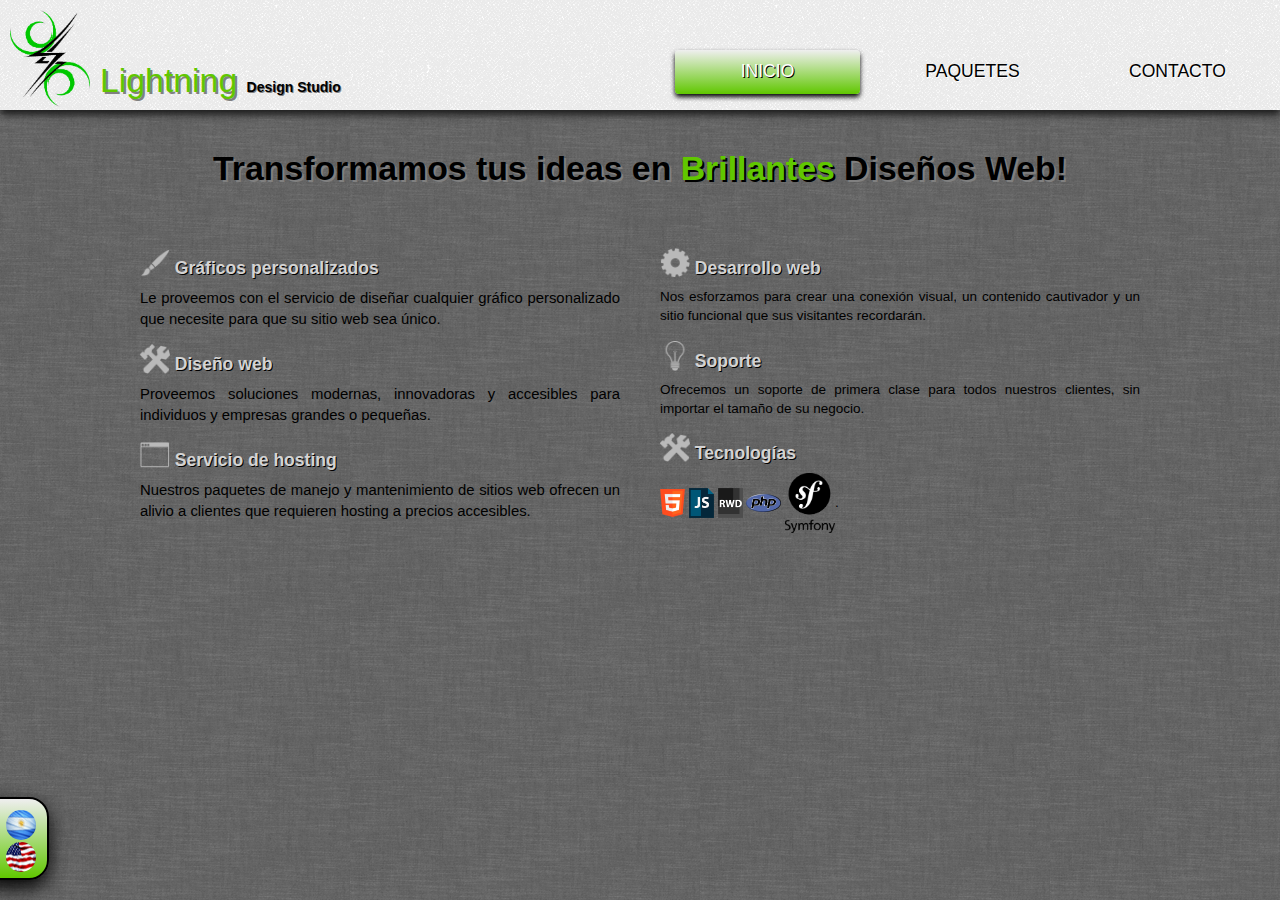
<file: index.html>
<!DOCTYPE HTML>

<html xmlns="http://www.w3.org/1999/html">
<head>
    <meta http-equiv="Content-Type" content="text/html; charset=UTF-8">
    <meta name="viewport" content="width=device-width, minimum-scale=1.0, maximum-scale=1.0">

    <!--[if lt IE 9]>
    <script src="scripts/html5.js"></script>
    <![endif]-->

    <title>Lightning DS</title>
    <link href="[data-uri]"
          rel="icon" type="image/x-icon"/>
    <meta name="description" content="Web design page">

    <link rel="stylesheet" type="text/css" href="css/bootstrap.css">
    <link rel="stylesheet" type="text/css" href="css/style.css">
    <!--<link href='http://fonts.googleapis.com/css?family=Risque' rel='stylesheet' type='text/css'>-->

    <script src="scripts/jquery-1.8.0.js"></script>
    <script type="text/javascript" src="scripts/myScript.js"></script>
    <!--<link rel="shortcut icon" type="image/png" href="images/icons/favicon.png">-->
    <script>
        var bronzeText = "----Pedido de paquete bronce----";
        var silverText = "----Pedido de paquete plateado----";
        var goldText = "----Pedido de paquete dorado----";
    </script>

</head>

<body>
<div class="wrapper">
    <div id="top">
        <div id="logo">
            <img id="logoimage" src="images/logo3.png" alt="logo">

            <h1 id="logotitle">Lightning <strong>Design Studio</strong></h1>
        </div>

        <nav>
            <ul>
                <li><a id="homeTab" onclick="showHome();" class="aSelected">Inicio</a></li>
                <li><a id="workTab" onclick="showServices();">Paquetes</a></li>
                <li><a id="contactTab" onclick="showContact();">Contacto</a></li>
            </ul>
        </nav>
    </div>

    <div id="home">


        <h1>Transformamos tus ideas en <span>Brillantes</span> Diseños Web!</h1>

        <div class="left">
            <div class="paragraph">
                <div class="headText">
                    <img class="textIcon" src="images/icons/brush.png" alt="logo">

                    <h2 onclick="toggleGraphicInfo();">Gráficos personalizados</h2>
                </div>
                <p id="graphicInfo">Le proveemos con el servicio de diseñar cualquier gráfico personalizado que necesite
                    para que su sitio web sea único.
                </p>

            </div>
            <div class="paragraph">
                <div class="headText">
                    <img class="textIcon" src="images/icons/tools.png" alt="logo">

                    <h2 onclick="toggleDesignInfo();">Diseño web</h2>
                </div>
                <p id="designInfo">Proveemos soluciones modernas, innovadoras y accesibles para individuos y empresas
                    grandes o pequeñas.</p>

            </div>
            <div class="paragraph">
                <div class="headText">
                    <img class="textIcon" src="images/icons/app.png" alt="logo">

                    <h2 onclick="toggleHostingInfo();">Servicio de hosting</h2>
                </div>
                <p id="hostingInfo">Nuestros paquetes de manejo y mantenimiento de sitios web ofrecen un alivio a
                    clientes que requieren hosting a precios accesibles.</p>
            </div>

        </div>
        <div class="right">
            <div class="paragraph">
                <div class="headText">
                    <img class="textIcon" src="images/icons/gear.png" alt="logo">

                    <h2 onclick="toggleDevelopmentInfo();">Desarrollo web</h2>
                </div>
                <p id="developmentInfo">Nos esforzamos para crear una conexión visual, un contenido cautivador y un
                    sitio funcional que sus visitantes recordarán.</p>

            </div>
            <div class="paragraph">
                <div class="headText">
                    <img class="textIcon" src="images/icons/bulb.png" alt="logo">

                    <h2 onclick="toggleSupportInfo();">Soporte</h2>
                </div>
                <p id="supportInfo">Ofrecemos un soporte de primera clase para todos nuestros clientes, sin importar el
                    tamaño de su negocio.</p>

            </div>
            <div class="paragraph">
                <div class="headText">
                    <img class="textIcon" src="images/icons/tools.png" alt="logo">

                    <h2 onclick="toggleTechnologiesInfo();">Tecnologías

                    </h2>
                </div>
                <p id="technologiesInfo">
                    <img class="smallIcon" src="images/icons/html5.png"> <img class="smallIcon"
                    <img class="smallIcon" src="images/icons/js.png">
                    <img class="smallIcon" src="images/icons/rwd.png"> <img class="mediumIcon"
                    <img class="largeIcon" src="images/icons/phplogo.png"> <img class="largeIcon"
                    <img class="mediumIcon" src="images/icons/symfony_black_03.png">.</p>
            </div>
        </div>
    </div>

    <div id="work" style="display: none;">
        <div class="pricingBox boxshadowed bronzeBox" onclick="clickBronzeBox();">
            <h3>Paquete Bronce</h3>

            <div class="itemText">
                <p> 3 secciones </p>

                <p> Colores personalizados </p>

                <p> Hasta 15 imágenes subidas</p>

                <p> 1 mes gratis de hosting </p>

                <strong>Precio: $2000</strong>
            </div>
        </div>

        <div class="pricingBox boxshadowed silverBox" onclick="clickSilverBox();">
            <h3>Paquete Plateado</h3>

            <div class="itemText">
                <p> 5 secciones </p>

                <p> Colores y gráficos personalizados </p>

                <p> Hasta 35 imágenes subidas </p>

                <p> 1 mes gratis de hosting </p>

                <strong>Precio: $2500</strong>
            </div>
        </div>

        <div class="pricingBox boxshadowed goldBox" onclick="clickGoldBox();">
            <h3>Paquete Dorado</h3><!--Title-->
            <div class="itemText">
                <p> Web app personalizada </p>

                <p> Colores y gráficos personalizados </p>

                <p> Diseño Responsive </p>

                <p> Diseño Parallax </p>

                <strong>Preguntar precio</strong>
            </div>
        </div>

    </div>

    <div id="contact" class="contactDiv" style="display: none;">
        <div class="left">
            <h4>Sobre nosotros</h4>

            <p> Lightning Design Studio es un servicio completo con diseñadores y desarrolladores web internos junto con
                soluciones de hosting que cumplan con lo que está buscando y con su presupuesto.</p>

            <p>
                Aseguramos un diseño <strong>Minimalista</strong> , <strong>Intuitivo</strong> e
                <strong>Innovador</strong>.
            </p>

            <p class="importantP">
                Somos la solución, no importa qué tan grande o pequeño sea su negocio.
            </p>
        </div>
        <div class="right">
            <p class="importantP">
                ¡Contáctenos a nuestro mail: lightning.web.design@gmail.com!
            </p>
            <div id="formwrap">
                <!--<form method="post" id="submitform" action="submitemail.php">-->
                    <!--<input placeholder="Nombre" type="text" class="formstyle" title="Name" name="name"/>-->
                    <!--<input placeholder="Email" type="text" class="formstyle" title="Email" name="email"/>-->
                    <!--<textarea id="messageArea" name="message" title="Message"></textarea>-->
                    <!--<input class="formstyletwo" type="submit" value="Send">-->
                <!--</form>-->
                <form id="ContactForm" action="enviar.php" method="post">
                    <div>
                        <div class="wrapper">
                            <span>Nombre Completo:</span>
                            <input name="nombre" class="input" id="nombre" type="text" placeholder="Nombre Completo"
                                   required="required"
                                   autofocus="autofocus" maxlength="20"/>
                        </div>
                        <div class="wrapper">
                            <span>E-mail:</span>
                            <input name="email" class="input" id="email" type="email" placeholder="ejemplo@ejemlo.com"
                                   required="required"/>
                        </div>
                        <div class="textarea_box">
                            <span>Mensaje:</span>
                            <textarea name="mensaje" cols="1" rows="1" placeholder="Ingrese su mensaje:"
                                      required="required"></textarea>
                            <!--<button name="btsend" id="btsend" type="submit" class="button1">Enviar</button>-->
                        </div>
                        <div class="wrapper">
                            <br>
                            <button name="btsend" id="btsend" type="submit" class="button1 right">Enviar</button>
                        </div>
                    </div>
                </form>
            </div>
            <div id="error"></div>
        </div>
    </div>

    <div id="languages">
        <img class="flag" src="images/icons/es.png">
        <a href="indexen.html">
            <img class="flag" src="images/icons/en.png">
        </a>
    </div>

</div>


</body>
</html>
</file>
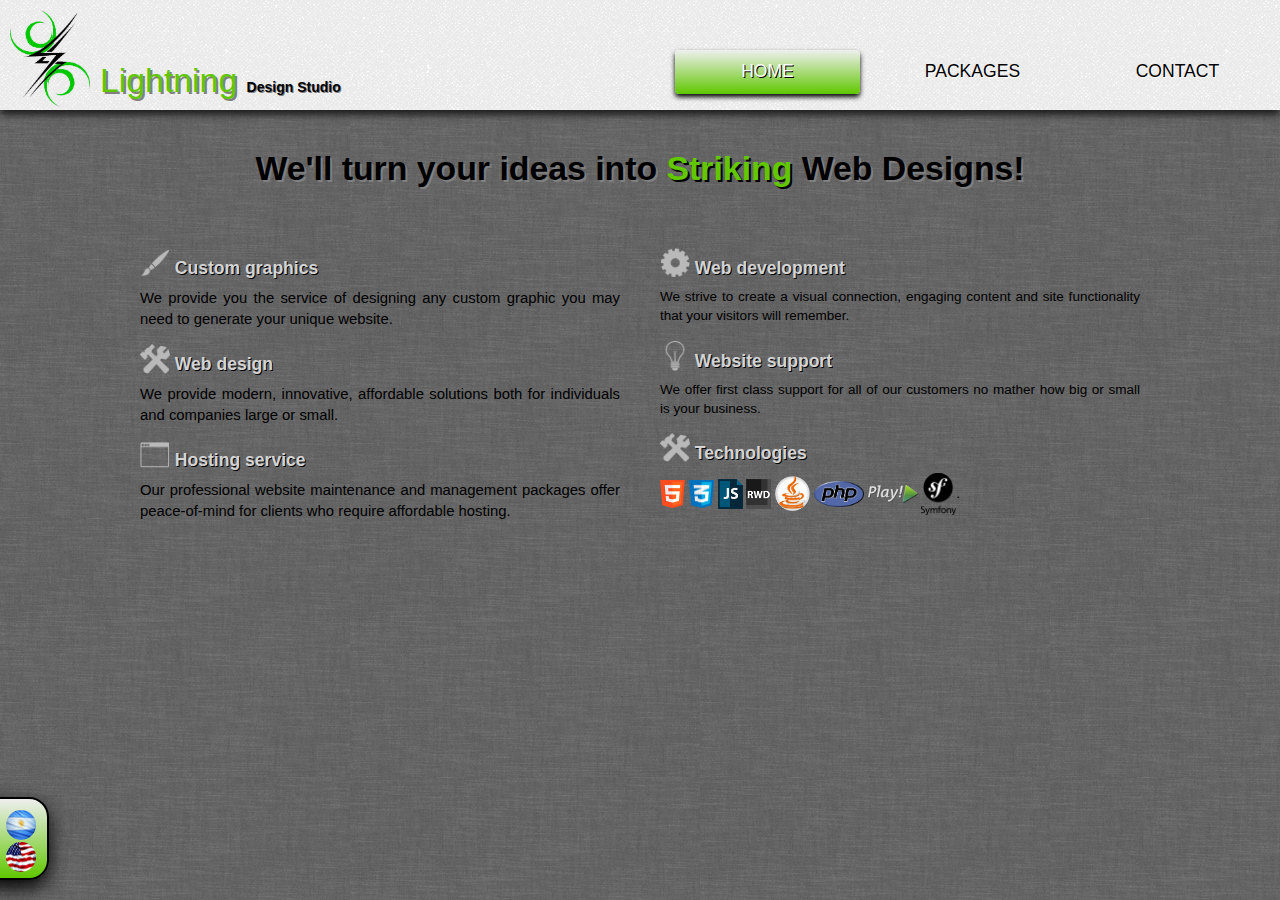
<file: indexen.html>
<!DOCTYPE HTML>

<html>
<head>
    <meta http-equiv="Content-Type" content="text/html; charset=UTF-8">
    <meta name="viewport" content="width=device-width, minimum-scale=1.0, maximum-scale=1.0">

    <!--[if lt IE 9]>
    <script src="scripts/html5.js"></script>
    <![endif]-->

    <title>Lightning DS</title>
    <link href="[data-uri]"
          rel="icon" type="image/x-icon"/>
    <meta name="description" content="Web design page">

    <link rel="stylesheet" type="text/css" href="css/bootstrap.css">
    <link rel="stylesheet" type="text/css" href="css/style.css">
    <!--<link href='http://fonts.googleapis.com/css?family=Risque' rel='stylesheet' type='text/css'>-->

    <script src="scripts/jquery-1.8.0.js"></script>
    <script type="text/javascript" src="scripts/myScript.js"></script>
    <!--<link rel="shortcut icon" type="image/png" href="images/icons/favicon.png">-->

    <script>
    var bronzeText = "----Request for bronze package----";
    var silverText = "----Request for silver package----";
    var goldText = "----Request for gold package----";
    </script>

</head>

<body>
<div class="wrapper">
    <div id="top">
        <div id="logo">
            <img id="logoimage" src="images/logo3.png" alt="logo">

            <h1 id="logotitle">Lightning <strong>Design Studio</strong></h1>
        </div>

        <nav>
            <ul>
                <li><a id="homeTab" onclick="showHome();" class="aSelected">Home</a></li>
                <li><a id="workTab" onclick="showServices();">Packages</a></li>
                <li><a id="contactTab" onclick="showContact();">Contact</a></li>
            </ul>
        </nav>
    </div>

    <div id="home">


        <h1>We'll turn your ideas into <span>Striking</span> Web Designs!</h1>

        <div class="left">

            <div class="paragraph">
                <div class="headText">
                    <img class="textIcon" src="images/icons/brush.png" alt="logo">

                    <h2 onclick="toggleGraphicInfo();">Custom graphics</h2>
                </div>
                <p id="graphicInfo">We provide you the service of designing any custom graphic
                    you may need to generate your unique website.
                </p>

            </div>
            <div class="paragraph">
                <div class="headText">
                    <img class="textIcon" src="images/icons/tools.png" alt="logo">

                    <h2 onclick="toggleDesignInfo();">Web design</h2>
                </div>
                <p id="designInfo">We provide modern, innovative,
                    affordable solutions both for individuals and companies large or small.</p>

            </div>
            <div class="paragraph">
                <div class="headText">
                    <img class="textIcon" src="images/icons/app.png" alt="logo">

                    <h2 onclick="toggleHostingInfo();">Hosting service

                    </h2>
                </div>
                <p id="hostingInfo">Our professional website maintenance and
                    management packages offer peace-of-mind for clients who require affordable hosting.</p>
            </div>

        </div>
        <div class="right">
            <div class="paragraph">
                <div class="headText">
                    <img class="textIcon" src="images/icons/gear.png" alt="logo">

                    <h2 onclick="toggleDevelopmentInfo();">Web development
                    </h2>
                </div>
                <p id="developmentInfo">We strive to create a visual connection, engaging content
                    and site functionality
                    that your visitors will remember.</p>

            </div>
            <div class="paragraph">
                <div class="headText">
                    <img class="textIcon" src="images/icons/bulb.png" alt="logo">

                    <h2 onclick="toggleSupportInfo();">Website support

                    </h2>
                </div>
                <p id="supportInfo">We offer first class support for all of our customers no
                    mather how big or small is your business.</p>

            </div>
            <div class="paragraph">
                <div class="headText">
                    <img class="textIcon" src="images/icons/tools.png" alt="logo">

                    <h2 onclick="toggleTechnologiesInfo();">Technologies

                    </h2>
                </div>
                <p id="technologiesInfo">
                    <img class="smallIcon" src="images/icons/html5.png"> <img class="smallIcon"src="images/icons/css.png">
                    <img class="smallIcon" src="images/icons/js.png">
                    <img class="smallIcon" src="images/icons/rwd.png"> <img class="mediumIcon" src="images/icons/java3.png">
                    <img class="largeIcon" src="images/icons/phplogo.png"> <img class="largeIcon" src="images/icons/PlayFramework.png">
                    <img class="mediumIcon" src="images/icons/symfony_black_03.png">.</p>
            </div>
        </div>
    </div>

    <div id="work" style="display: none;">
        <div class="pricingBox boxshadowed bronzeBox" onclick="clickBronzeBox();">
            <h3>Bronze Package</h3>

            <div class="itemText">
                <p> 3 sections website </p>

                <p> Custom colors </p>

                <p> Up to 15 pictures uploads</p>

                <p> Free 1 month hosting </p>

                <strong>Price: $2000</strong>
            </div>
        </div>

        <div class="pricingBox boxshadowed silverBox" onclick="clickSilverBox();">
            <h3>Silver Package</h3>

            <div class="itemText">
                <p> 5 sections website </p>

                <p> Custom colors & graphics </p>

                <p> Up to 35 pictures uploads </p>

                <p> Free 1 month hosting </p>

                <strong>Price: $2500</strong>
            </div>
        </div>

        <div class="pricingBox boxshadowed goldBox" onclick="clickGoldBox();">
            <h3>Gold Package</h3><!--Title-->
            <div class="itemText">
                <p> Custom web app </p>

                <p> Custom colors & graphics </p>

                <p> Responsive design </p>

                <p> Parallax design </p>

                <strong>Ask for price!</strong>
            </div>
        </div>

    </div>

    <div id="contact" class="contactDiv" style="display: none;">
        <div class="left">
            <h4>About us</h4>

            <p> Lightning Design Studio is a full service agency with in-house website designers and
                developers together hosting solutions to suit your website development and budget.
            </p>

            <p>
                We assure a <strong>Minimalist</strong> , <strong>Intuitive</strong> and <strong>Innovative</strong>
                design.
            </p>

            <p class="importantP">
                We are a solution no matter how small or big your business is.
            </p>
        </div>
        <div class="right">
            <p class="importantP">
            Email Us To lightning.web.design@gmail.com!</p>

            <!--<div id="formwrap">-->
                <!--<form method="post" id="submitform" action="submitemail.php">-->
                    <!--<input placeholder="Name" type="text" class="formstyle" title="Name" name="name"/>-->
                    <!--<input placeholder="Email" type="text" class="formstyle" title="Email" name="email"/>-->
                    <!--<textarea id="messageArea"  name="message" title="Message"></textarea>-->
                    <!--<input class="formstyletwo" type="submit" value="Send">-->
                <!--</form>-->
            <!--</div>-->
            <!--<div id="error"></div>-->
        </div>
    </div>
    <div id="languages">
        <a href="index.php">
        <img  class="flag" src="images/icons/es.png">
        </a>
        <img class="flag" src="images/icons/en.png">
    </div>

</div>

</body>
</html>
</file>
<file: css/style.css>
@charset "UTF-8";

/* ----------------- Reset all styles ----------------- */
* {
    margin: 0;
    padding: 0;
    border: 0;
}

/* ----------------- Website background and general text colour ----------------- */

body {
    background: silver url(../images/grey_wash_wall.png);
    color: #000000;
    /*min-width: 405px;*/
    font-size: 84.5%;
}

body h1 {
    /*color: #a30000;*/
    text-shadow:2px 2px grey;
    color: #8a6940;
}

button{
    background: transparent;
}
.arrow{
    width: 25px;
}

h3 {
    font-size: 1.5em;
}

/* ----------------- Wrapper - keeps all content in the center of page -----------------  */
.wrapper {
    margin: 0 auto;
    width: 100%;
    height: auto;
}

/* The rest is pretty self explanatory - it appears in the order that it occurs on the HTML document */
#top {
    height: 110px;
    background: silver url(../images/backgroundtexture.png);
    -webkit-box-shadow: 0 5px 7px #1f1f1f;
    -moz-box-shadow: 0 5px 7px #1f1f1f;
    box-shadow: 0 5px 7px #1f1f1f;

}

.textIcon{
    width: 30px;
    float: left;
    margin-right: 1%;
}

#logo {
    margin-top: 10px;
    text-decoration: none;
    height: 50px;
    width: 400px;
    float: left;
}

#logoimage {
    width: 80px;
    padding: 0 10px;
    float: left;
}

#logotitle {
    float: left;
    font-family: Risque, Helvetica, sans-serif;
    font-weight: normal;
    font-size: 250%;
    text-shadow: 0 1px 1px #FFF;
    text-align: center;
}

#logotitle a {
    color: #2d2d2d;
    text-decoration: none;
}

nav {
    float: right;
    /*min-width: 400px;*/
    width: 50%;
    display: block;
    height: 40px;
    margin-top: 50px;
}

nav ul li {
    display: block;
    width: 33.33%;
    float: left;
    text-align: center;
}

nav ul li a {
    font-family: Helvetica, Arial, sans-serif;
    margin: 0 10px;
    text-transform: uppercase;
    text-decoration: none;
    font-weight: 400;
    line-height: 250%;
    display: block;
    font-size: 1.3em;
    /*min-width: 100px;*/
    color: #000000;

    /*background: -webkit-gradient(linear, left top, left bottom, color-stop(0, #efefef), color-stop(1, #b5b5b5));*/
    /*filter: progid:DXImageTransform.Microsoft.gradient(startColorStr = '#efefef', EndColorStr = '#b5b5b5');*/
    border-radius: 4px;
    text-shadow: 1px 1px white;
}

#home{
    width: 1000px;
    margin: 3% auto 3% auto;
    text-align: center;
    text-align: center;


}

#home h1{
    color: black;
    font-size: 2.5em;

}

.paragraph{
     text-align: left;
     margin-bottom: 3%;
}



#home h2{
    font-size: 1.3em;
    color: lightgray;
    text-shadow: 1px 1px black;
    margin: 0;
    cursor: pointer;
}

#home h1 span{
    color: #60C700;
    text-shadow: 2px 2px black;
}


nav ul li a:hover {
    text-decoration: none;
    cursor: default;

    background: -webkit-gradient(linear, left top, left bottom, color-stop(0, #efefef), color-stop(1, #60C700));
    filter: progid:DXImageTransform.Microsoft.gradient(startColorStr = '#efefef', EndColorStr = '#60C700');
    -ms-filter: "progid:DXImageTransform.Microsoft.gradient(startColorStr='#efefef', EndColorStr='#60C700')";
    -webkit-box-shadow: 0 3px 5px #000000;
    -moz-box-shadow: 0 3px 5px #000000;
    box-shadow: 0 3px 5px #000000;
    border-radius: 4px;

    -webkit-transition: box-shadow 0.2s ease-in-out;
    -moz-transition: box-shadow 0.2s ease-in-out;
    -o-transition: box-shadow 0.2s ease-in-out;
    -ms-transition: box-shadow 0.2s ease-in-out;
    transition: box-shadow 0.2s ease-in-out;
    color: white;

    text-shadow: 1px 1px black;

}

.aSelected {
    background-color: #60C700;
    background: -webkit-gradient(linear, left top, left bottom, color-stop(0, #efefef), color-stop(1, #60C700));
    filter: progid:DXImageTransform.Microsoft.gradient(startColorStr = '#efefef', EndColorStr = '#60C700');
    -ms-filter: "progid:DXImageTransform.Microsoft.gradient(startColorStr='#efefef', EndColorStr='#60C700')";
    -webkit-box-shadow: 0 3px 5px #000000;
    -moz-box-shadow: 0 3px 5px #000000;
    box-shadow: 0 3px 5px #000000;
    border-radius: 4px;
    color: white;
    text-shadow: 1px 1px black;
}


nav ul li p {
    font-family: Lato, Helvetica, Arial, sans-serif;
    width: 90%;
    text-decoration: none;
    text-transform: uppercase;
    font-weight: 400;
    line-height: 250%;
    display: block;
    color: #f38094;
}

hr {
    height: 1px;
    width: 100%;
    background-color: #2d2d2d;
    margin: 0;
}

header {
    width: 100%;
    margin: 5% 0 5% 0;
}

header h1 {
    font-family: Lato, Arial, Helvetica, sans-serif;
    text-align: center;
    font-size: 2em;
    font-weight: normal;
    letter-spacing: 1px;
    margin-bottom: 1%;
    color: black;
}

header h1 span {
    /*color: #a30000;*/
    color: #8a6940;
    text-shadow: 0 1px 1px #FFF;
    /*text-shadow: 0 1px 1px #dadada;*/
}

.smallIcon{
    width: 25px;
}

.mediumIcon{
    width: 35px;
}

.largeIcon{
    width: 50px;
}
.left strong{
    color: #60C700;
    text-shadow: 2px 2px black;
    font-size: 115%;
}

header h2 {
    font-family: Lato, Arial, Helvetica, sans-serif;
    text-align: center;
    font-size: 1.5em;
    font-weight: normal;
    color: #8a6940;
}

#slideshow {
    width: 100%;
    margin-top: 2%;
}

.left {
    margin-top: 5%;
    width: 48%;
    float: left;
    margin-bottom: 2%;
}

.left h3 {
    font-family: Helvetica,serif;
    color: #8a6940;
    font-size: 180%;
    font-weight: normal;
    text-align: center;
    margin-bottom: 5%;
    text-shadow: 0 1px 1px #dadada;
}

.left p {
    font-family: Lato, Arial, Helvetica, sans-serif;
    font-size: 110%;
    line-height: 140%;
    text-align: justify;
}

.left p a {
    color: #f38094;
    text-decoration: none;
}

.right {
    margin-top: 5%;
    width: 48%;
    float: right;
    margin-bottom: 2%;
}

.right h3 {
    font-family: Helvetica,serif;
    color: #8a6940;

    font-size: 180%;
    font-weight: normal;
    text-align: center;
    /*color: #f38094;*/
    margin-bottom: 5%;
    text-shadow: 0 1px 1px #dadada;
}

.right p {
    font-family: Lato, Arial, Helvetica, sans-serif;
    font-size: 100%;
    line-height: 140%;
    text-align: justify;
}

.right p a {
    color: #f38094;

    text-decoration: none;
}

/* ----------------------- WORK LINKS START ------------------------- */
#work {
    width: 815px;
    height: 430px;
    margin: 3% auto 3% auto;
}

.item {
    border-radius: 15px;
    width: 200px;
    height: 200px;
    background-color: #FFF;
    margin: 10px;
    float: left;
    overflow: hidden;
}

.boxshadowed {
    -webkit-box-shadow: 0 8px 20px #000000;
    -moz-box-shadow: 0 8px 20px #000000;
    box-shadow: 0 8px 20px #000000;
    -webkit-transition: box-shadow 0.2s ease-in-out;
    -moz-transition: box-shadow 0.2s ease-in-out;
    -o-transition: box-shadow 0.2s ease-in-out;
    -ms-transition: box-shadow 0.2s ease-in-out;
    transition: box-shadow 0.2s ease-in-out;
}

.lightBoxShadowed {
    -webkit-box-shadow: 0 3px 5px #000000;
    -moz-box-shadow: 0 3px 5px #000000;
    box-shadow: 0 3px 5px #000000;
    -webkit-transition: box-shadow 0.2s ease-in-out;
    -moz-transition: box-shadow 0.2s ease-in-out;
    -o-transition: box-shadow 0.2s ease-in-out;
    -ms-transition: box-shadow 0.2s ease-in-out;
    transition: box-shadow 0.2s ease-in-out;
}

.itemWithText {
    background: none;
    text-align: center;
    vertical-align: middle;
    border-radius: 15px;
}

.item img {
    display: block;
    width: 100%;
    cursor: default;
    -webkit-box-shadow: 0 2px 1px #c3c3c3;
    -moz-box-shadow: 0 2px 1px #c3c3c3;
    box-shadow: 0 2px 1px #c3c3c3;
    border-radius: 15px 15px 0 0;
    -webkit-transition: opacity 0.2s ease-in-out;
    -moz-transition: opacity 0.2s ease-in-out;
    -o-transition: opacity 0.2s ease-in-out;
    -ms-transition: opacity 0.2s ease-in-out;
    transition: opacity 0.2s ease-in-out;
}

.item h3 {
    font-family: Risque, Arial, Helvetica, sans-serif; /*VER SI SE USA COOKIE*/
    font-size: 1.7em;
    font-weight: bolder;
    margin: 0;
    color: #2d2d2d;
    text-decoration: none;
    text-align: center;

}

.item h3 a {
    text-decoration: none;
    color: #2d2d2d;
    font-family: Cookie, serif;

}

.item p {
    font-family: Lato, Arial, Helvetica, sans-serif;
    font-size: 110%;
    font-weight: normal;
    text-align: center;
    /*padding: 0 0 0 8px;*/
    /*color: #f38094;*/
    text-decoration: none;
}

.itemText {
    text-align: center;
    padding-top: 15px;
}

#bottom h3 {
    margin: 4% 0 3% 0;
    font-family: Helvetica,serif;
    font-size: 2em;
    font-weight: normal;
    text-align: center;
    color: #000000;
}

footer {
    width: 100%;
    padding: 10px 0;
}

.icon {
    float: right;
    width: 32px;
    margin: 95px 0 2px 4%;
    opacity: 0.85;
}

.icon:hover {
    opacity: 0.8;
}

.social {
    color: #f38094;
}

.left h4 {
    /*font-family: Risque, Arial, Helvetica, sans-serif;*/
    font-family: Helvetica,serif;
    font-weight: normal;
    color: #20b2aa;
    font-size: 1.8em;
    margin-bottom: 10px;
}

#formwrap {
    width: 100%;
}

.contactDiv{
    width: 900px;
    margin-left: auto;
    margin-right: auto;
    margin-top: 5%;
}

.contactDiv h4{
    color: #60C700;
    font-size: 1.8em;
    text-shadow: 2px 2px black;
    font-family: Helvetica,serif;
    font-weight: normal;
}

.formstyle {
    border: 1px solid #ccc;
    color: #000;
    font-family: Lato, Arial, Helvetica, sans-serif;
    font-size: 14px;
    width: 95%;
    background-color: rgba(255, 255, 255, 1);
    background-image: url(../images/b2.jpg);
    margin-bottom: 10px;
    opacity: 0.9;
    padding: 3px;
    -webkit-transition: all 0.4s ease-in-out;
    -moz-transition: all 0.4s ease-in-out;
    -o-transition: all 0.4s ease-in-out;
    -ms-transition: all 0.4s ease-in-out;
    transition: all 0.4s ease-in-out;
    border-radius: 2px;
}

.formstyletwo {
    color: white;
    font-family: Lato, Arial, Helvetica, sans-serif;
    font-size: 15px;
    width: 100%;
    text-align: center;

    background: -webkit-gradient(linear, left top, left bottom, color-stop(0, #60C700), color-stop(1, #d3d3d3));
    filter: progid:DXImageTransform.Microsoft.gradient(startColorStr = '#60C700', EndColorStr = '#d3d3d3');
    -ms-filter: "progid:DXImageTransform.Microsoft.gradient(startColorStr='#60C700', EndColorStr='#d3d3d3')";

    padding: 1%;
    -webkit-box-sizing: initial;
    -moz-box-sizing: initial;
    box-sizing: initial;
    text-shadow: 1px 1px black;
}

.formstyletwo:hover {
    cursor: pointer;

}

textarea {
    border: 1px solid #ccc;
    color: #555555;
    /*border-radius: 5px;*/
    font-family: Lato, Arial, Helvetica, sans-serif;
    font-size: 14px;
    width: 100%;
    height: 80px;
    background-color: rgba(255, 255, 255, 1);
    background-image: url(../images/b2.jpg);
    margin-bottom: 10px;
    /*padding: 3px;*/
    opacity: 0.9;
    -webkit-transition: all 0.4s ease-in-out;
    -moz-transition: all 0.4s ease-in-out;
    -o-transition: all 0.4s ease-in-out;
    -ms-transition: all 0.4s ease-in-out;
    transition: all 0.4s ease-in-out;
}

input[type="text"] {
    width: 100%;
}

input[type="submit"] {
    width: 100%;
    color: white;
    padding: 4px 6px;
    border: 1px solid gray;
    border-radius: 1px;
}

input:focus, input.focused, textarea:focus, textarea.focused {
    color: #3e3e3e;
    opacity: 1;
}

#error {
    color: #FF7471;
    float: left;
    font-family: Regular, Arial, Helvetica, sans-serif, "Helvetica Neue Light",serif;
    font-size: 15px;
}

#error ul {
    list-style-type: none;
    padding-top: 5px;
}

.pricingBox {
    width: 220px;
    margin: 25px;
    float: left;
    cursor: pointer;
}

.wrapper section {
    margin: 0;
}

#languages{
    position: fixed;
    background-color: white;
    padding: 10px;
    border: 2px solid #000000;
    border-radius: 2px 20px 20px 2px;
    bottom: 20px;
    height: 59px;
    width: 65px;
    left: -40px;
    right: auto;
    background: -webkit-gradient(linear, left top, left bottom, color-stop(0, #efefef), color-stop(1, #60C700));
    box-shadow: 0 8px 20px #000000;
    -webkit-transition: all 0.3s ease-in-out;

    text-align: right;
}

.flag{
    width: 30px;
    border-radius: 30px;
    margin: 1px;
    cursor: pointer;
}

#languages:hover {
    transform: translateX(20px);
    -webkit-transform: translateX(20px);
    -moz-transform: translateX(20px);
    -ms-transform: translateX(20px);
    -o-transform: translateX(20px);
}

.bronzeBox {
    background-image: url(../images/work/bronze.jpg);
    height: 270px;
    padding-top: 10%;
    text-align: center;
    border-radius: 15px;
}

.pricingBox strong{
    font-size: 1.5em;
}

.silverBox {
    background-image: url(../images/work/silver.jpg);
    height: 270px;
    padding-top: 12%;
    text-align: center;
    border-radius: 15px;
}

.goldBox {
    background-image: url(../images/work/gold.jpg);
    height: 270px;
    padding-top: 14%;
    text-align: center;
    border-radius: 15px;

}

#silverText {
    background-image: url(../images/work/silver.jpg);
}

#goldText {
    background-image: url(../images/work/gold.jpg);
}

.pricingBox h3 {
    background: silver url(../images/backgroundtexture.png);
    box-shadow: 0 9px 26px #000000;
    -webkit-transition: box-shadow 0.2s ease-in-out;
    height: 15%;
    padding: 2%;
    -webkit-transform: rotate(-360deg);
    border: 2px solid #000810;
    border-radius: 17px;
    width: 85%;
    margin-left: auto;
    margin-right: auto;
}

#logo h1 strong {
    font-size: 14px;
    color: #000000;
    text-shadow: 1px 1px grey;
}

#logo h1 {
    color: #60C700;
    padding-top: 40px;
    text-shadow: 2px 2px grey;
}

.importantP{
    font-size: 150% !important;
    text-align: center !important;
    color: lightgray !important;


}

iframe {
    display: none !important;
}

/* -- Make the highlight colours pretty -- */
/*::selection      { background:#f38094; color:#FFF;}*/
/*::-moz-selection  { background:#f38094; color:#FFF;}*/

/* ---------------------- RESPONSIVE STUFF - ONLY TOUCH IF YOUR'E CONFIDENT WITH CSS ---------------------- */

@media only screen and (max-width: 1279px) {

}

@media only screen and (max-width: 1105px) {
    .contactDiv{
        width: 600px;
    }

    #work {
        width: 750px;
    }

    .item {
        width: 170px;
        height: 170px;
        margin: 8px;
    }

    .pricingBox {
        width: 200px;
    }
}

@media only screen and (max-width: 999px) {
    .contactDiv{
        width: 600px;
    }

    #home{
        width: 700px;
    }


    #work {
        width: 750px;
    }

    .item {
        width: 144px;
        height: 144px;
        margin: 7px;
    }

    .pricingBox {
        width: 200px;
    }

    .item h3 {
        font-size: 90%;
    }

    .item p {
        font-size: 60%;
    }
}

@media only screen and (max-width: 835px) {
    .contactDiv{
        width: 600px;
    }

    #work {
        width: 650px;
    }

    .item {
        width: 121px;
        height: 121px;
        margin: 7px;
    }

    .pricingBox {
        width: 155px;
    }

    .item h3 {
        font-size: 75%;
    }

    .item p {
        font-size: 40%;
    }
}

@media only screen and (max-width: 860px) {
    .contactDiv{
        width: 600px;
    }

    #top {
        height: 105px;
    }

    #logo {
        float: inherit;
        display: block;
        margin: auto;
    }

    #logo h1 {
        padding-top: 0;
        font-size: 200%;
    }

    #logoimage {
        width: 50px;
    }

    nav {
        width: 100%;
        margin-top: 0;
    }

    nav ul {
        width: 100%;
        margin: 0;
    }

    nav ul li a {
        font-size: 1em;
    }

    header h1 {
        font-size: 100%;
        margin-bottom: 5%;
    }

    header h2 {
        font-size: 60%;
    }

    .left {
        width: 100%;
    }

    .right {
        width: 100%;

    }

    #work {
        width: 290px;
    }

    .item {
        width: 215px;
        height: 215px;
        margin: 10px;
    }

    .pricingBox {
        width: 235px;
    }

    .itemWithText {
        width: 210px;
        height: 215px;
        margin: 10px;
    }

    .item h3 {
        font-size: 130%;
    }

    .item p {
        font-size: 90%;
    }
}

@media only screen and (max-width: 720px) {

    #home{
        width: 500px;
    }

    #logo {
        float: inherit;
        display: block;
        margin: auto;
    }
    .contactDiv{
        width: 300px;
    }

    nav {
        width: 100%;
        margin-top: 0;
    }

    nav ul {
        width: 100%;
    }

    nav ul li a {
        font-size: 1em;
    }

    header h1 {
        font-size: 100%;
        margin-bottom: 5%;
    }

    header h2 {
        font-size: 60%;
    }

    .left {
        width: 100%;
    }

    .right {
        width: 100%;

    }

    .item {
        width: 215px;
        height: 215px;
        margin: 10px;
    }

    .pricingBox {
        width: 235px;
    }

    .itemWithText {
        width: 210px;
        height: 215px;
        margin: 10px;
    }

    .item h3 {
        font-size: 130%;
    }

    .item p {
        font-size: 90%;
    }
}

@media only screen and (max-width: 510px) {
    #home{
        width: auto;
    }
    #logo{
        width: auto;
    }
    nav {
        margin-top: 0;
    }

    #work {
        /*width: 150px;*/
    }

    .item {
        width: 140px;
        height: 140px;
        margin: 7px;
    }

    .itemWithText {
        width: 136px;
        height: 140px;
        margin: 7px;
    }

    .pricingBox {
        width: 225px;
    }

    .item h3 {
        font-size: 75%;
    }

    .item p {
        font-size: 40%;
    }

    .left, .right{
        width: 90%;
        margin-left: auto;
        margin-right: auto;
        float: none;
    }


}
</file>
